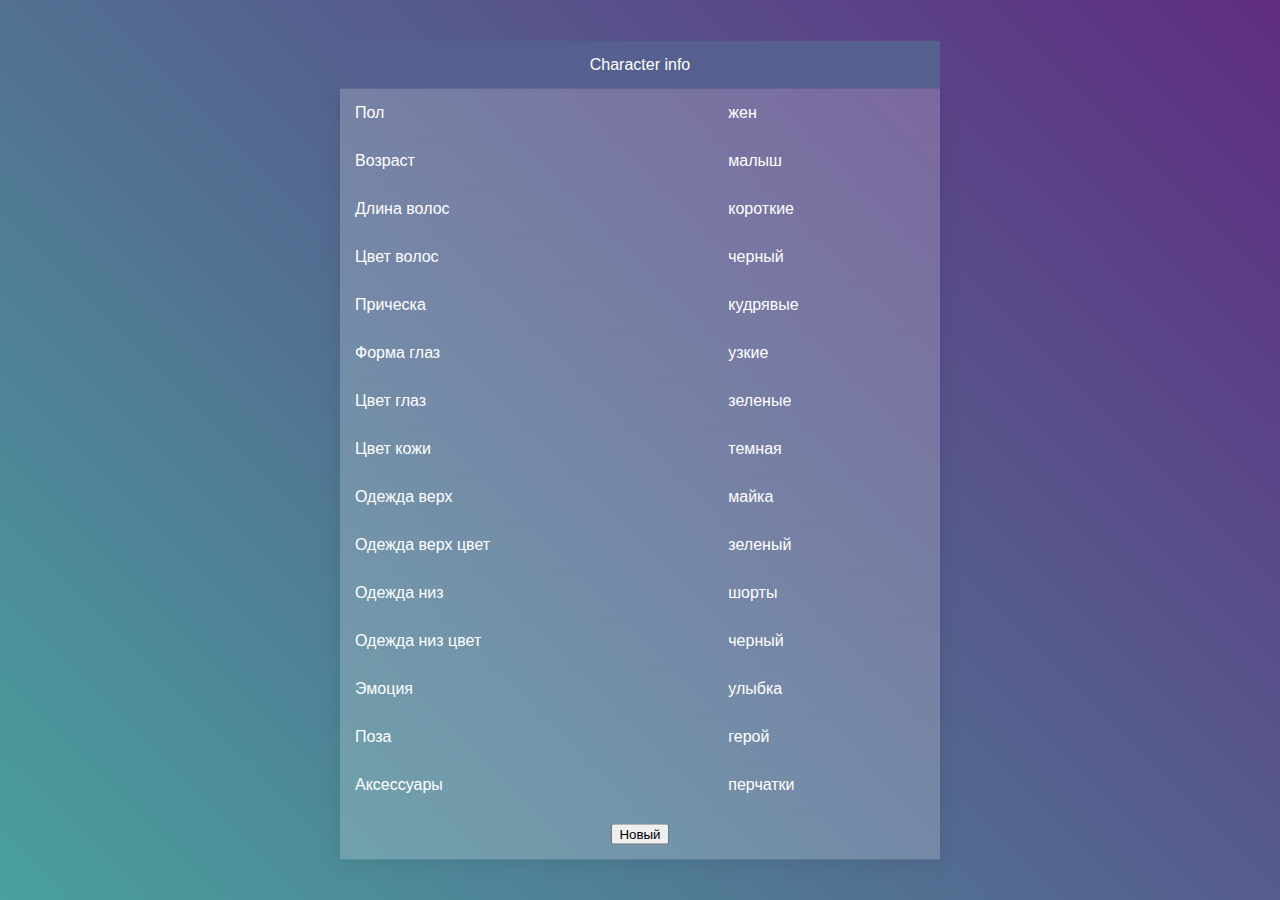
<file: chargen/index.html>
<!DOCTYPE html>
<html lang="en">
<head>
    <meta charset="UTF-8">
    <title>Character Generator</title>
    <link rel="stylesheet" href="styles.css">
</head>
<body onload="renew()">
<div class="container">
    <table>
        <caption>Character info</caption>
        <tbody>
        <tr>
            <td>Пол</td>
            <td id="ch-gender"></td>
        </tr>
        <tr>
            <td>Возраст</td>
            <td id="ch-age">*</td>
        </tr>
        <tr>
            <td>Длина волос</td>
            <td id="ch-hair-length">*</td>
        </tr>
        <tr>
            <td>Цвет волос</td>
            <td id="ch-hair-color">*</td>
        </tr>
        <tr>
            <td>Прическа</td>
            <td id="ch-hair-style">*</td>
        </tr>
        <tr>
            <td>Форма глаз</td>
            <td id="ch-eye-style">*</td>
        </tr>
        <tr>
            <td>Цвет глаз</td>
            <td id="ch-eye-color">*</td>
        </tr>
        <tr>
            <td>Цвет кожи</td>
            <td id="ch-skin-color">*</td>
        </tr>
        <tr>
            <td>Одежда верх</td>
            <td id="ch-top-type">*</td>
        </tr>
        <tr>
            <td>Одежда верх цвет</td>
            <td id="ch-top-color">*</td>
        </tr>
        <tr>
            <td>Одежда низ</td>
            <td id="ch-bottom=type">*</td>
        </tr>
        <tr>
            <td>Одежда низ цвет</td>
            <td id="ch-bottom-color">*</td>
        </tr>
        <tr>
            <td>Эмоция</td>
            <td id="ch-emotion">*</td>
        </tr>
        <tr>
            <td>Поза</td>
            <td id="ch-pose">*</td>
        </tr>
        <tr>
            <td>Аксессуары</td>
            <td id="ch-accessories">*</td>
        </tr>
        <tr>
            <td colspan="2" class="centered">
                <input type="button" onclick="renew()" value="Новый">
            </td>
        </tr>
        </tbody>
    </table>
</div>
<script language="JavaScript">
    const colors = ["белый", "черный", "красный", "зеленый", "синий"];
    const properties = {
        "ch-gender": ["муж", "жен"],
        "ch-age": ["малыш", "ребенок", "подросток", "взрослый", "старый"],
        "ch-hair-length": ["короткие", "средние", "длинные", "очень длинные"],
        "ch-hair-color": colors,
        "ch-hair-style": ["прямые", "волнистые", "кудрявые", "хвост"],
        "ch-eye-style": ["узкие", "средние", "широкие"],
        "ch-eye-color": ["карие", "зеленые", "синие"],
        "ch-skin-color": ["бледная", "обычная", "смуглая", "темная"],
        "ch-top-type": ["майка", "футболка", "свитер"],
        "ch-top-color": colors,
        "ch-bottom=type": ["шорты", "штаны", "юбка"],
        "ch-bottom-color": colors,
        "ch-emotion": ["улыбка", "грусть", "злость", "ухмылка"],
        "ch-pose": ["герой", "рука за головой", "свободная"],
        "ch-accessories": ["цепочка", "перчатки", "татуировка"],
    };


    function renew() {
        for (const key in properties) {
            const values = properties[key];
            const n = Math.floor(Math.random() * values.length);
            const e = document.getElementById(key);
            e.innerText = values[n];
        }
    }
</script>
</body>
</html>
</file>
<file: chargen/styles.css>
html, body {
    height: 100%;
}

body {
    margin: 0;
    background: linear-gradient(45deg, #49a09d, #5f2c82);
    font-family: sans-serif;
    font-weight: 100;
}

.container {
    position: absolute;
    top: 50%;
    left: 50%;
    transform: translate(-50%, -50%);
}

.centered {
    text-align: center;
}

table {
    width: 600px;
    border-collapse: collapse;
    overflow: hidden;
    box-shadow: 0 0 20px rgba(0, 0, 0, 0.1);
}

caption, th, td {
    padding: 15px;
    background-color: rgba(255, 255, 255, 0.2);
    color: #fff;
}

caption {
    background-color: #55608f;
}


th {
    text-align: left;
}
</file>
